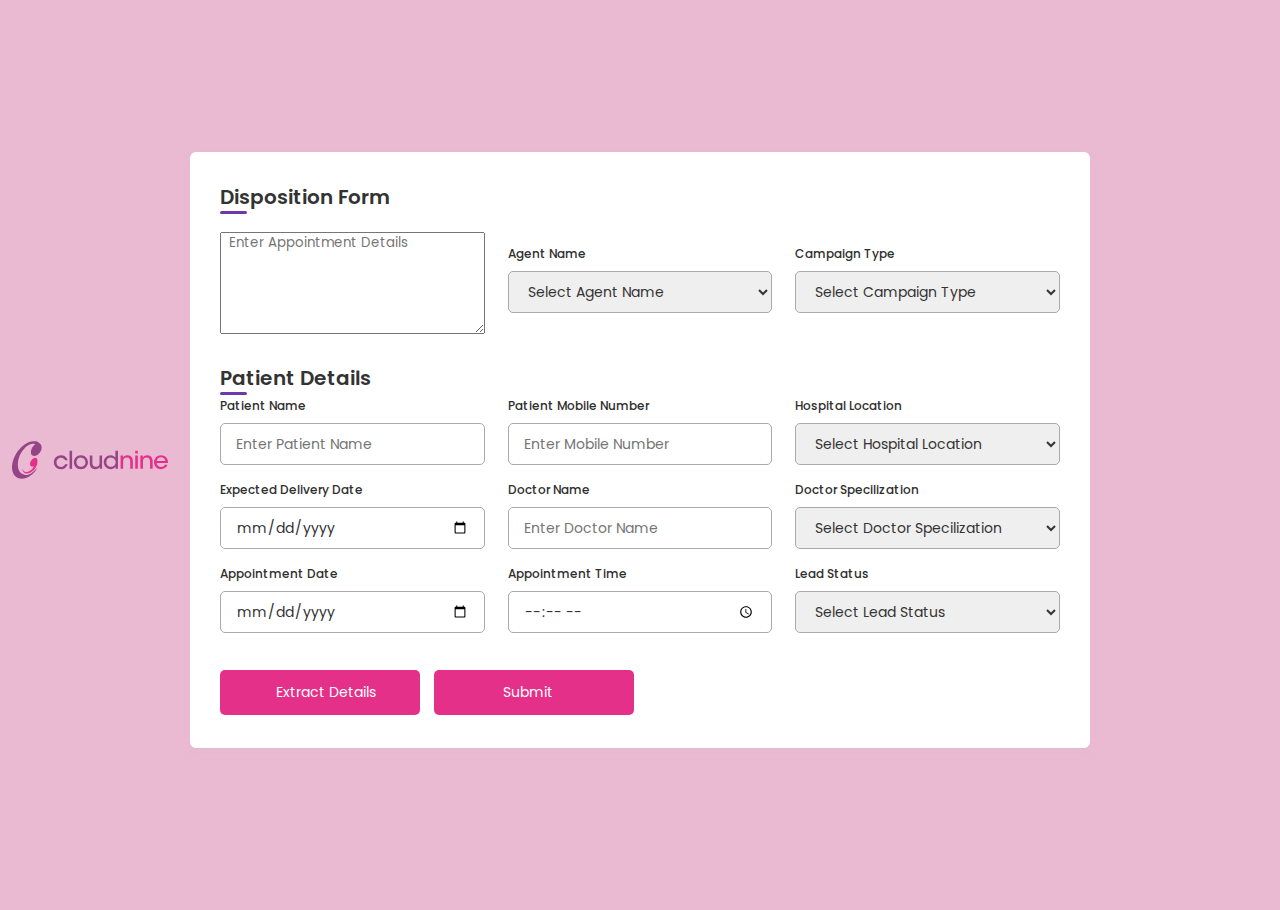
<file: index.html>
<!DOCTYPE html>
<html lang="en">
  <head>
    <meta charset="UTF-8" />
    <meta http-equiv="X-UA-Compatible" content="IE=edge" />
    <meta name="viewport" content="width=device-width, initial-scale=1.0" />
    <link rel="stylesheet" href="style.css" />
    <link
      rel="stylesheet"
      href="https://unicons.iconscout.com/release/v4.0.0/css/line.css"
    />
    <title>Disposition Form</title>
    <style>
      .loading {
        display: none;
      }
    </style>
  </head>
  <body>
    <img src="./src/images/Logo.svg" alt="Logo" class="logo" />
    <div class="container">
      <header>Disposition Form</header>
      <form
        action=""
        name="submit-to-google-sheet"
        autocomplete="off"
        method="POST"
        id="form"
      >
        <div class="form first">
          <div class="details personal">
            <div class="fields">
              <div class="input-field">
                <textarea
                  id="input"
                  rows="5"
                  cols="50"
                  placeholder="  Enter Appointment Details"
                ></textarea>
              </div>
              <div class="input-field">
                <label>Agent Name</label>
                <select name="Agent Name" id="agentName" required>
                  <option disabled selected>Select Agent Name</option>
                  <!-- Options will be populated here by JavaScript -->
                </select>
              </div>
              <div class="input-field">
                <label>Campaign Type</label>
                <select name="Campaign Type" id="campaignType" required>
                  <option disabled selected>Select Campaign Type</option>
                  <!-- Options will be populated here by JavaScript -->
                </select>
              </div>
            </div>
          </div>
          <br />
          <div class="details ID">
            <header>Patient Details</header>
            <div class="fields">
              <div class="input-field">
                <label>Patient Name</label>
                <input
                  type="name"
                  placeholder="Enter Patient Name"
                  name="Patient Name"
                  id="patientName"
                  required
                />
              </div>

              <div class="input-field">
                <label>Patient Mobile Number</label>
                <input
                  type="name"
                  placeholder="Enter Mobile Number"
                  name="Mobile Number"
                  id="patientMobile"
                  required
                />
              </div>

              <div class="input-field">
                <label>Hospital Location</label>
                <select name="Hospital Location" id="hospitalLocation" required>
                  <option disabled selected>Select Hospital Location</option>
                </select>
              </div>

              <div class="input-field">
                <label>Expected Delivery Date</label>
                <input
                  type="date"
                  id="expectedDeliveryDate"
                  name="Expected Delivery Date"
                  placeholder="Expected Delivery Date"
                />
              </div>

              <div class="input-field">
                <label>Doctor Name</label>

                <input
                  type="name"
                  placeholder="Enter Doctor Name"
                  name="Doctor Name"
                  id="doctorName"
                  required
                />
              </div>
              <div class="input-field">
                <label>Doctor Specilization</label>
                <select
                  name="Doctor Specilization"
                  id="doctorSpecilization"
                  required
                >
                  <option selected disabled>Select Doctor Specilization</option>
                </select>
              </div>
              <div class="input-field">
                <label>Appointment Date</label>
                <input
                  type="date"
                  id="appointmentDate"
                  name="Appointment Date"
                  placeholder="Appointment Date"
                />
              </div>
              <div class="input-field">
                <label>Appointment Time</label>
                <input
                  type="time"
                  id="appointmentTime"
                  name="Appointment Time"
                  placeholder="Appointment Time"
                />
              </div>
              <div class="input-field">
                <label>Lead Status</label>
                <select name="Lead Status" id="leadStatus" required>
                  <option disabled selected value="Select Lead Status">
                    Select Lead Status
                  </option>
                  <option>Hot Lead</option>
                  <option>Existing Customer</option>
                </select>
              </div>
            </div>
          </div>
          <div class="buttons">
            <button
              type="button"
              class="backBtn"
              onclick="extractAndFillForm()"
            >
              <i class="uil uil-navigator"></i>
              <span class="btnText">Extract Details</span>
            </button>
            <button type="submit" class="submit" id="submit" value="submit">
              <span class="btnText">Submit</span>
              <i class="uil uil-navigator"></i>
            </button>
          </div>
        </div>
      </form>
    </div>

    <script>
      function extractAndFillForm() {
        const input = document.getElementById("input").value;

        const patientNameRegex = /(.*?)(MPI:)/is;
        const doctorNameRegex = /(?:Dr\s)(.*?)(?:\son)/i;
        const mobileRegex = /\b\d{10}\b/;
        const dateRegex = /(?:on\s)(\w{3}\s\d{2}\s\w{3}\s\d{4})/i;
        const timeRegex = /(\d{2}:\d{2}\s(?:AM|PM))/i;

        const patientNameMatch = patientNameRegex.exec(input);
        const mobileMatch = mobileRegex.exec(input);
        const doctorNameMatch = doctorNameRegex.exec(input);
        const dateMatch = dateRegex.exec(input);
        const timeMatch = timeRegex.exec(input);

        if (patientNameMatch) {
          document.getElementById("patientName").value =
            patientNameMatch[1].trim();
        }
        if (mobileMatch) {
          document.getElementById("patientMobile").value =
            mobileMatch[0].trim();
        }
        if (doctorNameMatch) {
          document.getElementById("doctorName").value =
            doctorNameMatch[1].trim();
        }
        if (dateMatch) {
          // Parse date manually to avoid timezone issues
          const dateParts = dateMatch[1].split(" ");
          const day = dateParts[1];
          const month = dateParts[2];
          const year = dateParts[3];

          // Map month name to month number
          const monthMap = {
            Jan: "01",
            Feb: "02",
            Mar: "03",
            Apr: "04",
            May: "05",
            Jun: "06",
            Jul: "07",
            Aug: "08",
            Sep: "09",
            Oct: "10",
            Nov: "11",
            Dec: "12",
          };

          const formattedDate = `${year}-${monthMap[month]}-${day.padStart(
            2,
            "0"
          )}`;
          document.getElementById("appointmentDate").value = formattedDate;
        }
        if (timeMatch) {
          // Convert time "09:00 AM" to "HH:mm"
          let [time, modifier] = timeMatch[1].split(" ");
          let [hours, minutes] = time.split(":");
          if (modifier === "PM" && hours !== "12") {
            hours = String(Number(hours) + 12);
          } else if (modifier === "AM" && hours === "12") {
            hours = "00";
          }
          const formattedTime = `${hours}:${minutes}`;
          document.getElementById("appointmentTime").value = formattedTime;
        }
      }
    </script>
    <script>
      const scriptURL =
        "https://script.google.com/macros/s/AKfycbxmrM5Ko90G3yOqJHrHyLSYt5OdV9VnpxvrX_baSXKzSpySaR2_CtIZPaEHeFhT7MUB/exec";

      const form = document.forms["submit-to-google-sheet"];
    </script>

    <script>
      document
        .getElementById("form")
        .addEventListener("submit", function (event) {
          // Get the hospital location dropdown
          const hospitalLocation = document.getElementById("hospitalLocation");
          const agentName = document.getElementById("agentName");
          const campaignType = document.getElementById("campaignType");
          const leadStatus = document.getElementById("leadStatus");

          // Check if the selected option is the default one
          if (hospitalLocation.value === "Select Hospital Location") {
            // If so, prevent form submission
            alert("Please select a valid Hospital Location.");
            event.preventDefault();
          } else if (agentName.value === "Select Agent Name") {
            alert("Please select a valid Agent Name.");
            event.preventDefault();
          } else if (campaignType.value === "Select Campaign Type") {
            alert("Please select a valid Campaign Type.");
            event.preventDefault();
          } else if (leadStatus.value === "Select Lead Status") {
            alert("Please select a valid Lead Status.");
            event.preventDefault();
          } else {
            event.preventDefault();
            fetch(scriptURL, { method: "POST", body: new FormData(form) })
              .then((response) =>
                alert("Thank you! your form is submitted successfully.")
              )
              .then(() => {
                clearForm(); // Clear the form fields except Agent Name and Campaign Type
                // window.location.reload();
              })
              .catch((error) => console.error("Error!", error.message));
          }
        });
      function clearForm() {
        // Get all input and select fields except Agent Name and Campaign Type
        const fieldsToClear = document.querySelectorAll(
          "#form input:not(#agentName, #campaignType), #form select:not(#agentName, #campaignType), #form textarea"
        );

        // Clear the value of each field
        fieldsToClear.forEach((field) => (field.value = ""));

        // Reset the "Hospital Location" dropdown to the default option
        document.getElementById("hospitalLocation").selectedIndex = 0;
      }
    </script>
    <script>
      document.addEventListener("DOMContentLoaded", function () {
        fetch(
          "https://script.google.com/macros/s/AKfycbzzeMsUbx0k3Ahk18VUMf5kW19pXHydsFuKhwHUzEYUhLIi1rlP0cy3TNqWF2AW3Esf/exec"
        )
          .then((response) => response.json())
          .then((data) => {
            const campaignTypeDropdown = document.getElementById("agentName");
            data.forEach((item) => {
              const option = document.createElement("option");
              option.value = item;
              option.textContent = item;
              campaignTypeDropdown.appendChild(option);
            });
          })
          .catch((error) => console.error("Error fetching Agent Name:", error));
      });
    </script>
    <script>
      document.addEventListener("DOMContentLoaded", function () {
        fetch(
          "https://script.google.com/macros/s/AKfycby_RgFa9QvyZVPihoHjfBwOV6-HpKmC4yERAHtZ_h4sStLmafO1oP2uoA6I_KyU2HkU/exec"
        )
          .then((response) => response.json())
          .then((data) => {
            const campaignTypeDropdown =
              document.getElementById("campaignType");
            data.forEach((item) => {
              const option = document.createElement("option");
              option.value = item;
              option.textContent = item;
              campaignTypeDropdown.appendChild(option);
            });
          })
          .catch((error) =>
            console.error("Error fetching campaign types:", error)
          );
      });
    </script>
    <script>
      document.addEventListener("DOMContentLoaded", function () {
        fetch(
          "https://script.google.com/macros/s/AKfycbwT_aCsaVrsQN9sYzcl5uc26UsmrtXPLDzh1T-fjeZ81bvlZAKuM5dv-K_JiHb8-7bK/exec"
        )
          .then((response) => response.json())
          .then((data) => {
            const campaignTypeDropdown =
              document.getElementById("hospitalLocation");
            data.forEach((item) => {
              const option = document.createElement("option");
              option.value = item;
              option.textContent = item;
              campaignTypeDropdown.appendChild(option);
            });
          })
          .catch((error) =>
            console.error("Error fetching Hospital Location:", error)
          );
      });
    </script>
    <script>
      document.addEventListener("DOMContentLoaded", function () {
        fetch(
          "https://script.google.com/macros/s/AKfycbya_GjL8loQAogFABq0e83_OmlEjzoxEhqno9a-m1-xLTnuzcbQcwwaApEecREVWx9E/exec"
        )
          .then((response) => response.json())
          .then((data) => {
            const campaignTypeDropdown = document.getElementById(
              "doctorSpecilization"
            );
            data.forEach((item) => {
              const option = document.createElement("option");
              option.value = item;
              option.textContent = item;
              campaignTypeDropdown.appendChild(option);
            });
          })
          .catch((error) =>
            console.error("Error fetching Hospital Location:", error)
          );
      });
    </script>
  </body>
</html>
</file>
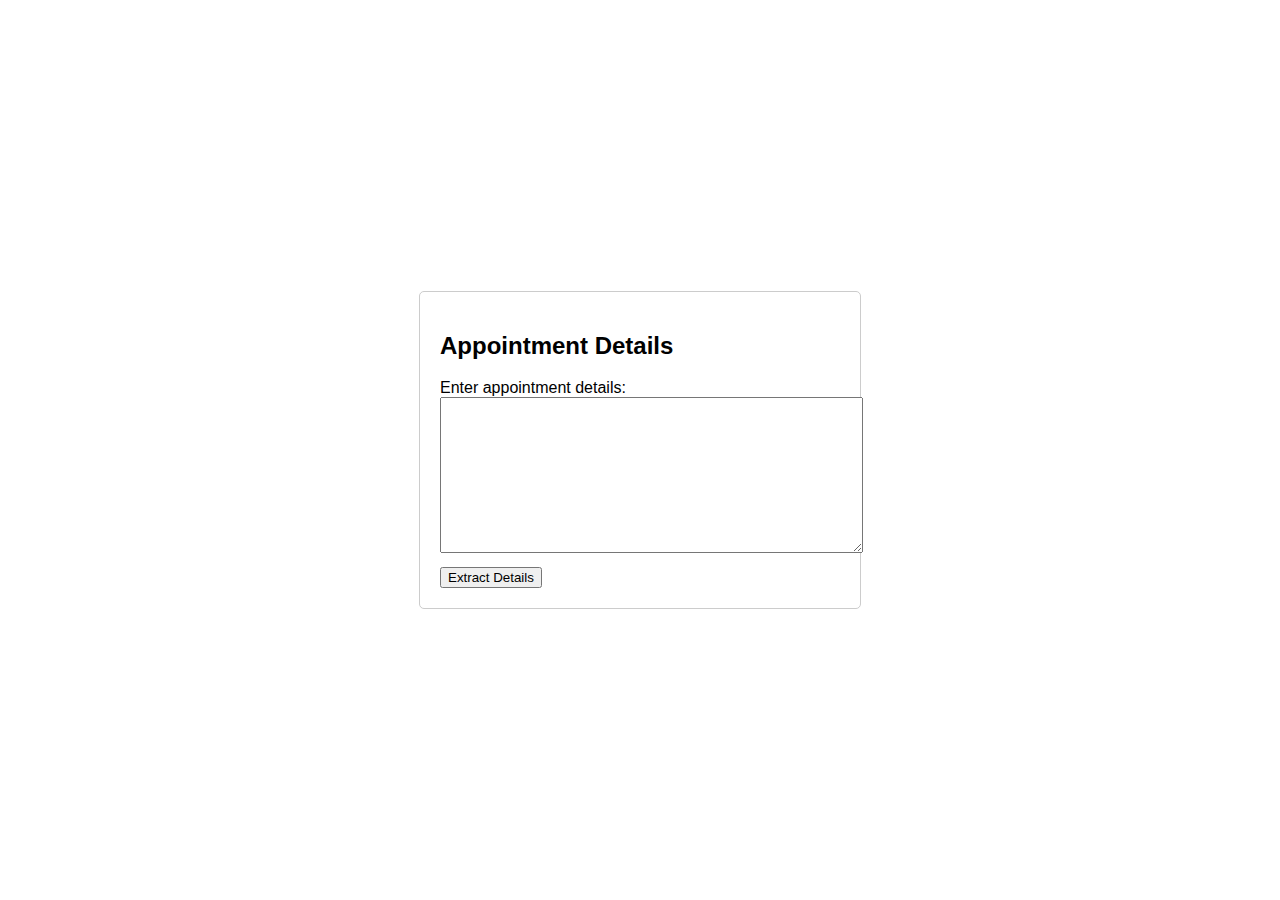
<file: bin/appointment details.html>
<!DOCTYPE html>
<html lang="en">
<head>
<meta charset="UTF-8">
<meta name="viewport" content="width=device-width, initial-scale=1.0">
<title>Appointment Details</title>
<style>
  body {
    font-family: Arial, sans-serif;
    margin: 0;
    padding: 0;
    display: flex;
    justify-content: center;
    align-items: center;
    height: 100vh;
  }
  .container {
    width: 400px;
    padding: 20px;
    border: 1px solid #ccc;
    border-radius: 5px;
  }
  .details {
    margin-bottom: 10px;
  }
</style>
</head>
<body>
<div class="container">
  <h2>Appointment Details</h2>
  <div class="details">
    <label for="input">Enter appointment details:</label><br>
    <textarea id="input" rows="10" cols="50"></textarea>
  </div>
  <button onclick="extractDetails()">Extract Details</button>
  <div id="output"></div>

  <script>
    function extractDetails() {
      const input = document.getElementById('input').value;
      let patientName = '';
      let doctorName = '';
      let patientMobile = '';
      let appointmentDate = '';
      let appointmentTime = '';

      const patientNameRegex = /(.*?)(MPI:)/is;
      const doctorNameRegex = /(?:dr\s)(.*?)(?:\son)/i;
      const mobileRegex = /(?:\d{10})/g;
      const dateRegex = /(?:on\s)(.*?\d{4})/;
      const timeRegex = /(?:\d{4})(.*?)(?:for)/;

      const patientNameMatch = patientNameRegex.exec(input);
      const doctorNameMatch = doctorNameRegex.exec(input);
      const dateMatch = dateRegex.exec(input);
      const timeMatch = timeRegex.exec(input);
      let mobileMatches = input.match(mobileRegex);

      if (patientNameMatch) {
        patientName = patientNameMatch[1].trim();
      }
      if (doctorNameMatch) {
        doctorName = doctorNameMatch[1].trim();
      }
      if (mobileMatches && mobileMatches.length > 1) {
        // Assuming the second series of numbers is the mobile number
        patientMobile = mobileMatches[1].trim();
      }
      if (dateMatch) {
        appointmentDate = dateMatch[1].trim();
      }
      if (timeMatch) {
        appointmentTime = timeMatch[1].trim();
      }

      const output = document.getElementById('output');
      output.innerHTML = `
        <p><strong>Patient Name:</strong> ${patientName}</p>
        <p><strong>Patient Mobile:</strong> ${patientMobile}</p>
        <p><strong>Doctor Name:</strong> ${doctorName}</p>
        <p><strong>Appointment Date:</strong> ${appointmentDate}</p>
        <p><strong>Appointment Time:</strong> ${appointmentTime}</p>
      `;
    }
  </script>
</div>
</body>
</html>
</file>
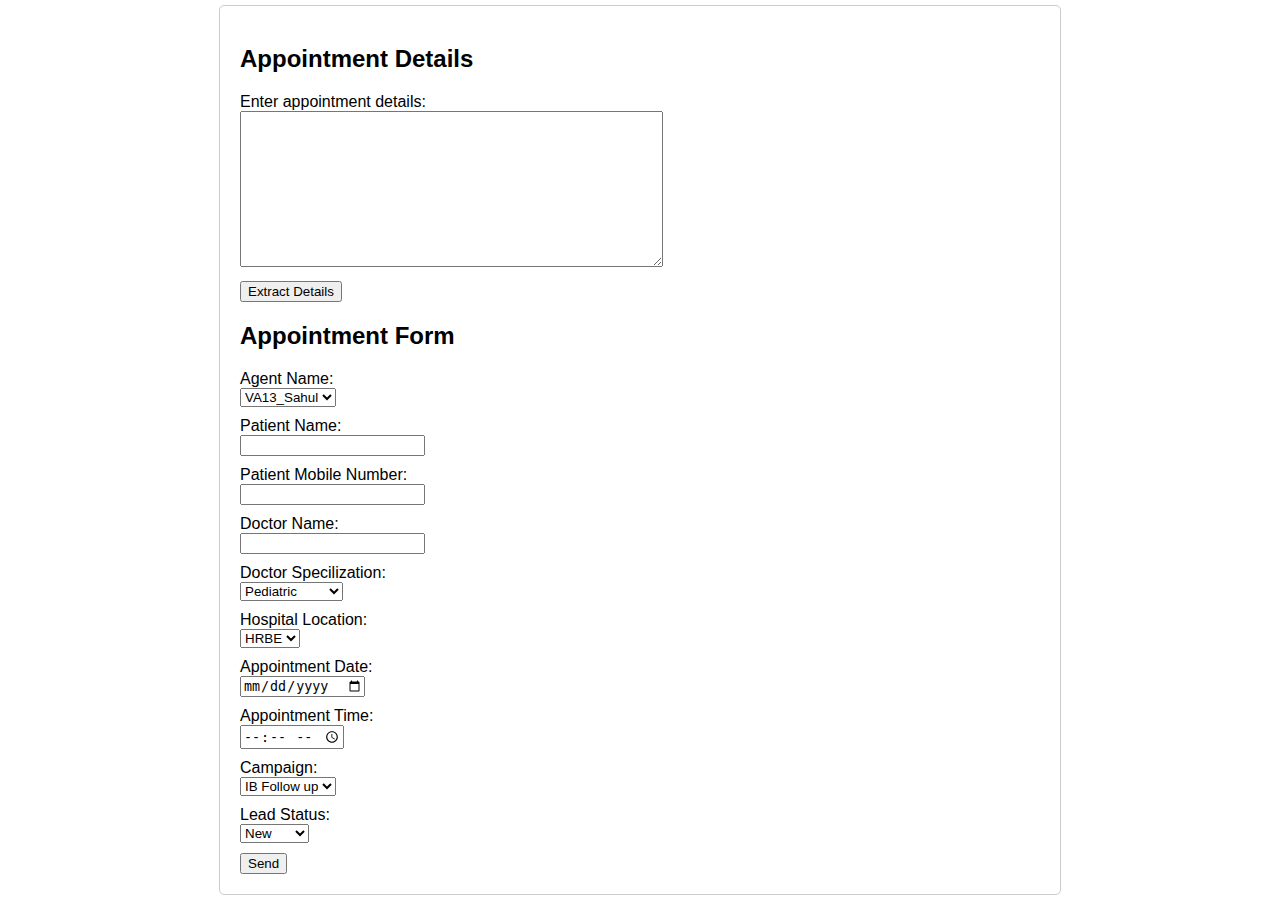
<file: bin/demo.html>
<!DOCTYPE html>
<html lang="en">
<head>
<meta charset="UTF-8">
<meta name="viewport" content="width=device-width, initial-scale=1.0">
<title>Appointment Details</title>
<style>
  body {
    font-family: Arial, sans-serif;
    margin: 0;
    padding: 0;
    display: flex;
    justify-content: center;
    align-items: center;
    height: 100vh;
  }
  .container {
    width: 800px;
    padding: 20px;
    border: 1px solid #ccc;
    border-radius: 5px;
  }
  .details {
    margin-bottom: 10px;
  }
</style>
</head>
<body>
<div class="container">
  <h2>Appointment Details</h2>
  <div class="details">
    <label for="input">Enter appointment details:</label><br>
    <textarea id="input" rows="10" cols="50"></textarea>
  </div>
  <button onclick="extractAndFillForm()">Extract Details</button>

  <h2>Appointment Form</h2>
  <form id="appointmentForm"
       action="demo.html"
        name="appointmentForm"
        autocomplete="off"
        method="POST"
>
      <div class="details">
        <label for="AgentName">Agent Name:</label><br>
        <select id="AgentName" name="Agent Name">
          <option value="VA13_Sahul">VA13_Sahul</option>
          <option value="VA07_Kashi">VA07_Kashi </option>
          <!-- Add more options as needed -->
        </select>
      </div>
    <div class="details">
      <label for="patientName">Patient Name:</label><br>
      <input type="text" id="patientName" name="Guest Name">
    </div>
    <div class="details">
      <label for="patientMobile">Patient Mobile Number:</label><br>
      <input type="tel" id="patientMobile" name="Mobile No">
    </div>
    <div class="details">
      <label for="doctorName">Doctor Name:</label><br>
      <input type="text" id="doctorName" name="doctorName">
    </div>

      <div class="details">
        <label for="Specilization">Doctor Specilization:</label><br>
        <select id="Specilization" name="Service">
          <option value="Pediatric">Pediatric</option>
          <option value="Allied Service">Allied Service </option>
          <!-- Add more options as needed -->
        </select>
      </div>

      <div class="details">
        <label for="Location">Hospital Location:</label><br>
        <select id="Location" name="Center">
          <option value="HRBR">HRBE</option>
          <option value="SKR">SKR</option>
          <!-- Add more options as needed -->
        </select>
      </div>

    <div class="details">
      <label for="appointmentDate">Appointment Date:</label><br>
      <input type="date" id="appointmentDate" name="appointmentDate">
    </div>
    <div class="details">
      <label for="appointmentTime">Appointment Time:</label><br>
      <input type="time" id="appointmentTime" name="appointmentTime">
    </div>

      <div class="details">
        <label for="Campaign">Campaign:</label><br>
        <select id="Campaign" name="Campaign">
          <option value="IB Follow up">IB Follow up</option>
          <option value="Phonecall">Phonecall</option>
          <!-- Add more options as needed -->
        </select>
      </div>

      <div class="details">
        <label for="leadStatus">Lead Status:</label><br>
        <select id="leadStatus" name="Appointment Booked Status">
          <option value="New">New</option>
          <option value="Existing ">Existing </option>
          <!-- Add more options as needed -->
        </select>
      </div>
<input type="submit" value="Send" class="btn" id="send" name="send"/>

  </form>
</div>

<script>
function extractAndFillForm() {
    const input = document.getElementById('input').value;
    console.log("Input Text:", input); // Debugging
    
  const patientNameRegex = /(.*?)(MPI:)/is;
    const doctorNameRegex = /(?:Dr\s)(.*?)(?:\s+on)/i;
    const mobileRegex = /\b\d{10}\b/;
    const dateRegex = /(?:on\s)(.*?\d{4})/;
    const timeRegex = /\b\d{4}\b/;

    const patientNameMatch = patientNameRegex.exec(input);
    const mobileMatch = mobileRegex.exec(input);
    const doctorNameMatch = doctorNameRegex.exec(input);
    const dateMatch = dateRegex.exec(input);
    const timeMatch = timeRegex.exec(input);
    
    console.log("Patient Name Match:", patientNameMatch); // Debugging

    if (patientNameMatch) {
      document.getElementById('patientName').value = patientNameMatch[1].trim();
    }
    if (mobileMatch) {
      document.getElementById('patientMobile').value = mobileMatch[0].trim();
    }
    if (doctorNameMatch) {
      document.getElementById('doctorName').value = doctorNameMatch[1].trim();
    }
    if (dateMatch) {
      // Format date to yyyy-MM-dd
      const appointmentDate = new Date(dateMatch[1].trim()).toISOString().split('T')[0];
      document.getElementById('appointmentDate').value = appointmentDate;
    }
    if (timeMatch) {
      // Format time to HH:mm
      const appointmentTime = timeMatch[0].trim().replace(/(\d{2})(\d{2})/, '$1:$2');
      document.getElementById('appointmentTime').value = appointmentTime;
    }
}



  document.getElementById('appointmentForm').addEventListener('submit', function(event) {
    event.preventDefault();
    const formData = new FormData(event.target);
    for (const [name, value] of formData) {
      console.log(`${name}: ${value}`);
    }
    // Here you can perform further actions like sending the form data to a server
  });
</script>
<script>
const scriptURL = "https://script.google.com/macros/s/AKfycbwTSS3BYdf4gsIth_m_5grDSJ1p8gZt9JPMD5PHUYxVwEluoN6d3WvIidqBOGsMA6MQ/exec";

const form = document.forms["appointmentForm"];


form.addEventListener("submit", (e) => {
  e.preventDefault();
  document.querySelector('input[name="send"]').value = "wait";

  fetch(scriptURL, { method: "POST", body: new FormData(form) })
    .then((response) => {
      alert("Thank you! your form is submitted successfully.");
  
    })
    // .then(() => {
    //   window.location.reload();
    // })
    .catch((error) => console.error("Error!", error.message));
  // alert("Thank you! your form is submitted successfully.");
});
</script>
</body>
</html>
</file>
<file: style.css>
/* ===== Google Font Import - Poppins ===== */
@import url("https://fonts.googleapis.com/css2?family=Poppins:wght@200;300;400;500;600&display=swap");
* {
  margin: 0;
  padding: 0;
  box-sizing: border-box;
  font-family: "Poppins", sans-serif;
}
body {
  min-height: 100vh;
  display: flex;
  align-items: center;
  justify-content: center;
  /* background: #2e3047; */
  /* background: linear-gradient(#f303df80, #f702e280),
    url(https://cdn.prod.website-files.com/5ede763…/5ef1aba…_Pack-Signature.jpg); */
  background-color: #d676a680;
  /* background-image: linear-gradient(#d676a680, #d676a680),
    url(https://cdn.prod.website-files.com/5ede763…/5ef1aba…_Pack-Signature.jpg); */
  background-position: 0 0, 50%;
  background-repeat: repeat, no-repeat;
  background-size: auto, cover;
}
.container {
  position: relative;
  max-width: 900px;
  width: 100%;
  border-radius: 6px;
  padding: 30px;
  margin: 0 15px;
  background-color: #fff;
  box-shadow: 0 5px 10px rgba(199, 196, 196, 0.1);
}
.container header {
  position: relative;
  font-size: 20px;
  font-weight: 600;
  color: #333;
}
.container header::before {
  content: "";
  position: absolute;
  left: 0;
  bottom: -2px;
  height: 3px;
  width: 27px;
  border-radius: 8px;
  background-color: #6d39aa;
}
.container form {
  position: relative;
  margin-top: 16px;
  min-height: 490px;
  background-color: #fff;
  overflow: hidden;
}
.container form .form {
  position: absolute;
  background-color: #fff;
  transition: 0.3s ease;
}
.container form .form.second {
  opacity: 0;
  pointer-events: none;
  transform: translateX(100%);
}
form.secActive .form.second {
  opacity: 1;
  pointer-events: auto;
  transform: translateX(0);
}
form.secActive .form.first {
  opacity: 0;
  pointer-events: none;
  transform: translateX(-100%);
}
.container form .title {
  display: block;
  margin-bottom: 8px;
  font-size: 16px;
  font-weight: 500;
  margin: 6px 0;
  color: #333;
}
.container form .fields {
  display: flex;
  align-items: center;
  justify-content: space-between;
  flex-wrap: wrap;
}
form .fields .input-field {
  display: flex;
  width: calc(100% / 3 - 15px);
  flex-direction: column;
  margin: 4px 0;
}
.input-field label {
  font-size: 12px;
  font-weight: 500;
  color: #2e2e2e;
}
.input-field input,
select {
  outline: none;
  font-size: 14px;
  font-weight: 400;
  color: #333;
  border-radius: 5px;
  border: 1px solid #aaa;
  padding: 0 15px;
  height: 42px;
  margin: 8px 0;
}
.input-field input :focus,
.input-field select:focus {
  box-shadow: 0 3px 6px rgba(0, 0, 0, 0.13);
}
.input-field select,
.input-field input[type="date"] {
  color: #353333;
}

.input-field input[type="date"]:valid {
  color: #333;
}
.container form button,
.backBtn {
  display: flex;
  align-items: center;
  justify-content: center;
  height: 45px;
  max-width: 200px;
  width: 100%;
  border: none;
  outline: none;
  color: #fff;
  border-radius: 5px;
  margin: 25px 0;
  background-color: #e53089;
  transition: all 0.3s linear;
  cursor: pointer;
}
.container form .btnText {
  font-size: 14px;
  font-weight: 400;
}
form button:hover {
  background-color: #0543ec;
}
form button i,
form .backBtn i {
  margin: 0 6px;
}
form .backBtn i {
  transform: rotate(180deg);
}
form .buttons {
  display: flex;
  align-items: center;
}
form .buttons button,
.backBtn {
  margin-right: 14px;
}

@media (max-width: 750px) {
  .container form {
    overflow-y: scroll;
  }
  .container form::-webkit-scrollbar {
    display: none;
  }
  form .fields .input-field {
    width: calc(100% / 2 - 15px);
  }
}

@media (max-width: 550px) {
  form .fields .input-field {
    width: 100%;
  }
}
input.error,
select.error {
  border: 2px solid red;
}
.error {
  border: 2px solid red;
}

/* Chrome, Safari, Edge, Opera */
input[type="number"]::-webkit-outer-spin-button,
input[type="number"]::-webkit-inner-spin-button {
  -webkit-appearance: none;
  margin: 0;
}

/* Firefox */
input[type="number"] {
  -moz-appearance: textfield;
  appearance: none;
}
#loadingIndicator {
  background-color: red;
}
.logo {
  position: absolute;
  top: 10px; /* Adjust as needed */
  left: 10px; /* Adjust as needed */
  height: 100%; /* Adjust as needed */
  border-radius: 0.375rem;
  width: 160px;

  max-width: 100%;
}
</file>
